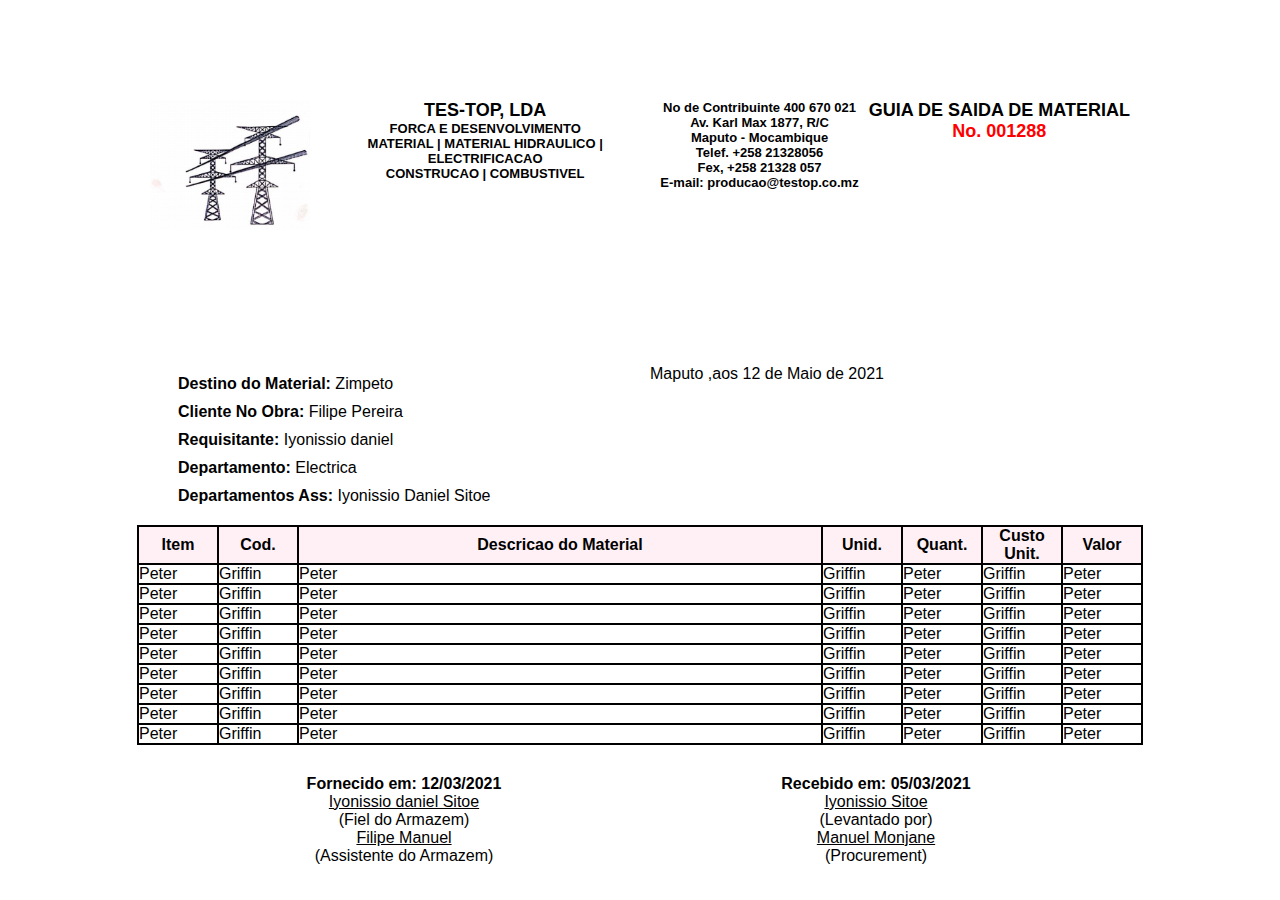
<file: index.html>
<!DOCTYPE html>
<html lang="en">
  <head>
    <meta charset="UTF-8" />
    <meta http-equiv="X-UA-Compatible" content="IE=edge" />
    <meta name="viewport" content="width=device-width, initial-scale=1.0" />
    <title>Guia Saida Material</title>
    <link rel="stylesheet" href="css/style.css" />
  </head>
  <style>
    table {
      border-collapse: collapse;
    }

    table,
    td,
    th {
      border: 2px solid black;
    }

    .grid-container {
      display: grid;
      grid-column-gap: 10px;
      grid-template-columns: auto auto auto auto;
      padding-left: 150px;
      padding-right: 150px;
      padding-top: 100px;
    }

    .grid-item {
      background-color: rgba(255, 255, 255, 0.8);
      font-size: 30px;
      text-align: center;
    }

    .grid-item h1 {
      font-size: 18px;
      font-weight: bold;
    }

    .grid-item p {
      font-size: 13px;
      font-weight: bold;
    }

    .grid-item img {
      width: 160px;
      height: 130px;
    }

    @page { 
        size: auto;  
        margin: 0mm; 
    }

    @media print {
      .grid-container {
        margin: 0;
        box-shadow: 0;
      }
      .grid-container {
        padding-left: 20px;
        padding-right: 20px;
        padding-top: 20px;
      }
      .info-inicial {
        padding-left: 8px;
        padding-right: 8px;
      }
    }
  </style>
  <body>
    <page size="A4">
      <div class="grid-container">
        <div class="grid-item">
          <img src="image/testtop.PNG" alt="foto" />
        </div>
        <div class="grid-item">
          <h1>TES-TOP, LDA</h1>
          <p>FORCA E DESENVOLVIMENTO</p>
          <p>MATERIAL | MATERIAL HIDRAULICO | ELECTRIFICACAO</p>
          <p>CONSTRUCAO | COMBUSTIVEL</p>
        </div>
        <div class="grid-item">
          <p>No de Contribuinte 400 670 021</p>
          <p>Av. Karl Max 1877, R/C</p>
          <p>Maputo - Mocambique</p>
          <p>Telef. +258 21328056</p>
          <p>Fex, +258 21328 057</p>
          <p>E-mail: producao@testop.co.mz</p>
        </div>
        <div class="grid-item">
          <h1>GUIA DE SAIDA DE MATERIAL</h1>
          <p></p>
          <h1 style="color: red">No. 001288</h1>
        </div>
      </div>
    </page>

    <page size="A4">
      <div class="info-inicial">
        <div class="info">
          <p><span>Destino do Material: </span> Zimpeto</p>
          <p><span>Cliente No Obra:</span> Filipe Pereira</p>
          <p><span>Requisitante:</span> Iyonissio daniel</p>
          <p><span>Departamento:</span> Electrica</p>
          <p><span>Departamentos Ass:</span> Iyonissio Daniel Sitoe</p>
        </div>
        <div class="data-info">
          <p>Maputo ,aos 12 de Maio de 2021</p>
        </div>
      </div>
    </page>

    <page size="A4">
      <div class="organizacao">
        <table>
          <tr>
            <th class="gg">Item</th>
            <th class="gg">Cod.</th>
            <th class="ggg">Descricao do Material</th>
            <th class="gg">Unid.</th>
            <th class="gg">Quant.</th>
            <th class="gg">Custo Unit.</th>
            <th class="gg">Valor</th>
          </tr>
          <tr>
            <td>Peter</td>
            <td>Griffin</td>
            <td>Peter</td>
            <td>Griffin</td>
            <td>Peter</td>
            <td>Griffin</td>
            <td>Peter</td>
          </tr>
          <tr>
            <td>Peter</td>
            <td>Griffin</td>
            <td>Peter</td>
            <td>Griffin</td>
            <td>Peter</td>
            <td>Griffin</td>
            <td>Peter</td>
          </tr>
          <tr>
            <td>Peter</td>
            <td>Griffin</td>
            <td>Peter</td>
            <td>Griffin</td>
            <td>Peter</td>
            <td>Griffin</td>
            <td>Peter</td>
          </tr>
          <tr>
            <td>Peter</td>
            <td>Griffin</td>
            <td>Peter</td>
            <td>Griffin</td>
            <td>Peter</td>
            <td>Griffin</td>
            <td>Peter</td>
          </tr>
          <tr>
            <td>Peter</td>
            <td>Griffin</td>
            <td>Peter</td>
            <td>Griffin</td>
            <td>Peter</td>
            <td>Griffin</td>
            <td>Peter</td>
          </tr>
          <tr>
            <td>Peter</td>
            <td>Griffin</td>
            <td>Peter</td>
            <td>Griffin</td>
            <td>Peter</td>
            <td>Griffin</td>
            <td>Peter</td>
          </tr>
          <tr>
            <td>Peter</td>
            <td>Griffin</td>
            <td>Peter</td>
            <td>Griffin</td>
            <td>Peter</td>
            <td>Griffin</td>
            <td>Peter</td>
          </tr>
          <tr>
            <td>Peter</td>
            <td>Griffin</td>
            <td>Peter</td>
            <td>Griffin</td>
            <td>Peter</td>
            <td>Griffin</td>
            <td>Peter</td>
          </tr>

          <tr>
            <td>Peter</td>
            <td>Griffin</td>
            <td>Peter</td>
            <td>Griffin</td>
            <td>Peter</td>
            <td>Griffin</td>
            <td>Peter</td>
          </tr>
        </table>
      </div>
    </page>

    <page size="A4">
      <div class="footer-saida">
        <div class="info-footer">
          <p><span>Fornecido em: 12/03/2021</span></p>
          <p style="text-decoration: underline">Iyonissio daniel Sitoe</p>
          <p>(Fiel do Armazem)</p>
          <p style="text-decoration: underline">Filipe Manuel</p>
          <p>(Assistente do Armazem)</p>
        </div>
        <div class="data-info-footer">
          <p><span>Recebido em: 05/03/2021</span></p>
          <p style="text-decoration: underline">Iyonissio Sitoe</p>
          <p>(Levantado por)</p>
          <p style="text-decoration: underline">Manuel Monjane</p>
          <p>(Procurement)</p>
        </div>
      </div>
    </page>
  </body>
</html>
</file>
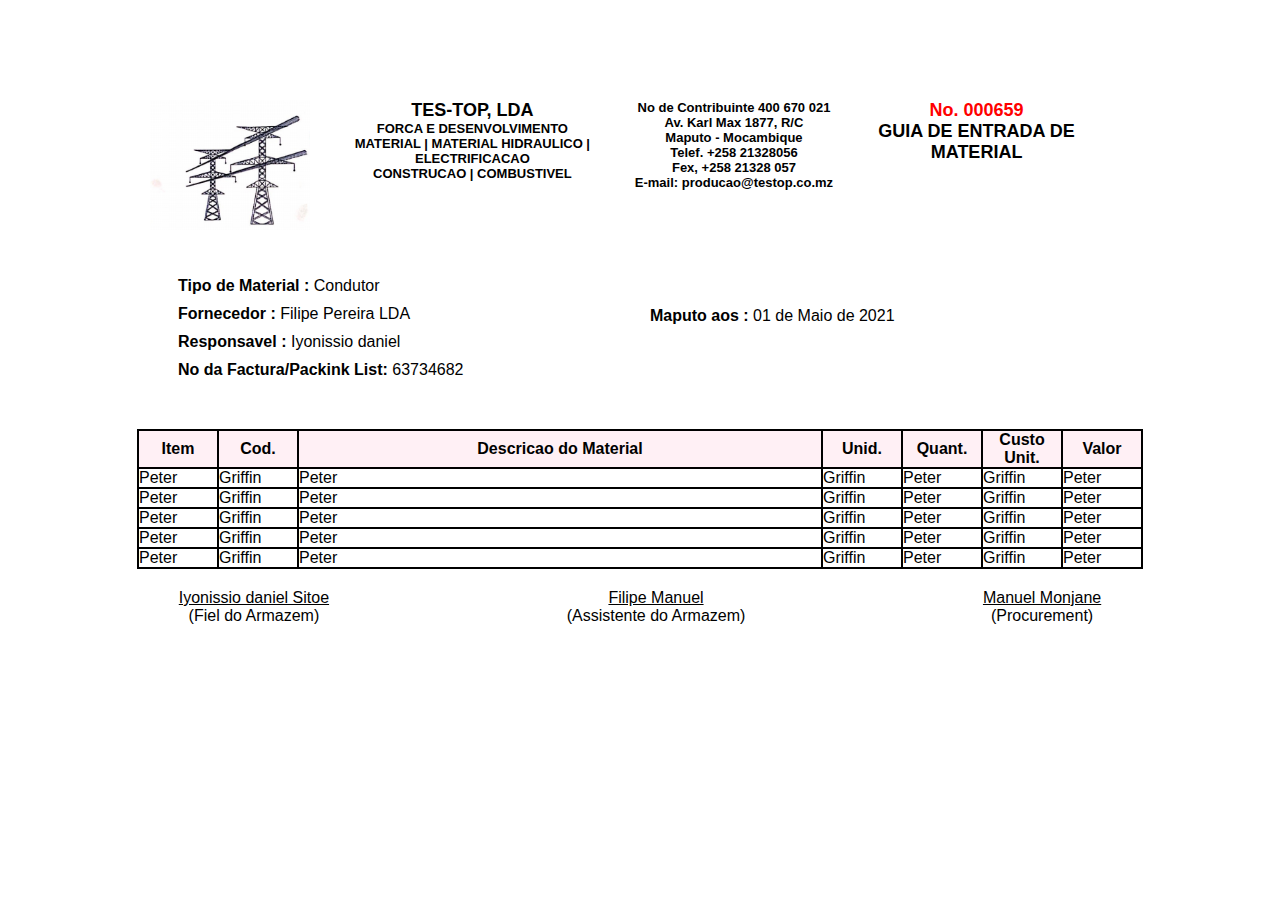
<file: index2.html>
<!DOCTYPE html>
<html lang="en">
  <head>
    <meta charset="UTF-8" />
    <meta http-equiv="X-UA-Compatible" content="IE=edge" />
    <meta name="viewport" content="width=device-width, initial-scale=1.0" />
    <title>Guia de Entrada de Material</title>
    <link rel="stylesheet" href="css/style2.css" />
  </head>
  <style>
    table {
      border-collapse: collapse;
    }

    table,
    td,
    th {
      border: 2px solid black;
    }

    .grid-container {
      display: grid;
      grid-column-gap: 10px;
      grid-template-columns: auto auto auto auto;
      padding-left: 150px;
      padding-right: 170px;
      padding-top: 100px;
    }

    .grid-item {
      background-color: rgba(255, 255, 255, 0.8);
      font-size: 30px;
      text-align: center;
    }

    .grid-item h1 {
      font-size: 18px;
      font-weight: bold;
    }

    .grid-item p {
      font-size: 13px;
      font-weight: bold;
    }

    .grid-item img {
      width: 160px;
      height: 130px;
    }

    @page { 
        size: auto;  
        margin: 0mm; 
    }

    @media print {
      .grid-container {
        margin: 0;
        box-shadow: 0;
      }
      .grid-container {
        padding-left: 20px;
        padding-right: 20px;
        padding-top: 20px;
      }
      .info-inicial {
        padding-left: 8px;
        padding-right: 8px;
      }
    }

    @media print {
      .info-inicial {
        padding-left: 12px;
        padding-right: 12px;
      }
    }
  </style>

  <body>
    <page size="A4">
      <div class="grid-container">
        <div class="grid-item">
          <img src="image/testtop.PNG" alt="foto" />
        </div>
        <div class="grid-item">
          <h1>TES-TOP, LDA</h1>
          <p>FORCA E DESENVOLVIMENTO</p>
          <p>MATERIAL | MATERIAL HIDRAULICO | ELECTRIFICACAO</p>
          <p>CONSTRUCAO | COMBUSTIVEL</p>
        </div>
        <div class="grid-item">
          <p>No de Contribuinte 400 670 021</p>
          <p>Av. Karl Max 1877, R/C</p>
          <p>Maputo - Mocambique</p>
          <p>Telef. +258 21328056</p>
          <p>Fex, +258 21328 057</p>
          <p>E-mail: producao@testop.co.mz</p>
        </div>
        <div class="grid-item">
          <h1 style="color: red">No. 000659</h1>
          <p></p>
          <h1>GUIA DE ENTRADA DE MATERIAL</h1>
        </div>
      </div>

      <div class="info-inicial">
        <div class="info">
          <p><span>Tipo de Material : </span> Condutor</p>
          <p><span>Fornecedor :</span> Filipe Pereira LDA</p>
          <p><span>Responsavel :</span> Iyonissio daniel</p>
          <p><span>No da Factura/Packink List:</span> 63734682</p>
        </div>
        <div class="info">
          <p></p>
          <p></p>
          <p></p>
          <p><span>Maputo aos :</span> 01 de Maio de 2021</p>
        </div>
      </div>

      <div class="organizacao">
        <table>
          <tr>
            <th class="gg">Item</th>
            <th class="gg">Cod.</th>
            <th class="ggg">Descricao do Material</th>
            <th class="gg">Unid.</th>
            <th class="gg">Quant.</th>
            <th class="gg">Custo Unit.</th>
            <th class="gg">Valor</th>
          </tr>
          <tr>
            <td>Peter</td>
            <td>Griffin</td>
            <td>Peter</td>
            <td>Griffin</td>
            <td>Peter</td>
            <td>Griffin</td>
            <td>Peter</td>
          </tr>
          <tr>
            <td>Peter</td>
            <td>Griffin</td>
            <td>Peter</td>
            <td>Griffin</td>
            <td>Peter</td>
            <td>Griffin</td>
            <td>Peter</td>
          </tr>
          <tr>
            <td>Peter</td>
            <td>Griffin</td>
            <td>Peter</td>
            <td>Griffin</td>
            <td>Peter</td>
            <td>Griffin</td>
            <td>Peter</td>
          </tr>
          <tr>
            <td>Peter</td>
            <td>Griffin</td>
            <td>Peter</td>
            <td>Griffin</td>
            <td>Peter</td>
            <td>Griffin</td>
            <td>Peter</td>
          </tr>
          <tr>
            <td>Peter</td>
            <td>Griffin</td>
            <td>Peter</td>
            <td>Griffin</td>
            <td>Peter</td>
            <td>Griffin</td>
            <td>Peter</td>
          </tr>
        </table>
      </div>

      <div class="footer-fim">
        <div class="footer-detalhes">
          <p style="text-decoration: underline">Iyonissio daniel Sitoe</p>
          <p>(Fiel do Armazem)</p>
        </div>
        <div class="footer-detalhes">
          <p style="text-decoration: underline">Filipe Manuel</p>
          <p>(Assistente do Armazem)</p>
        </div>
        <div class="footer-detalhes">
          <p style="text-decoration: underline">Manuel Monjane</p>
          <p>(Procurement)</p>
        </div>
      </div>
    </page>
  </body>
</html>
</file>
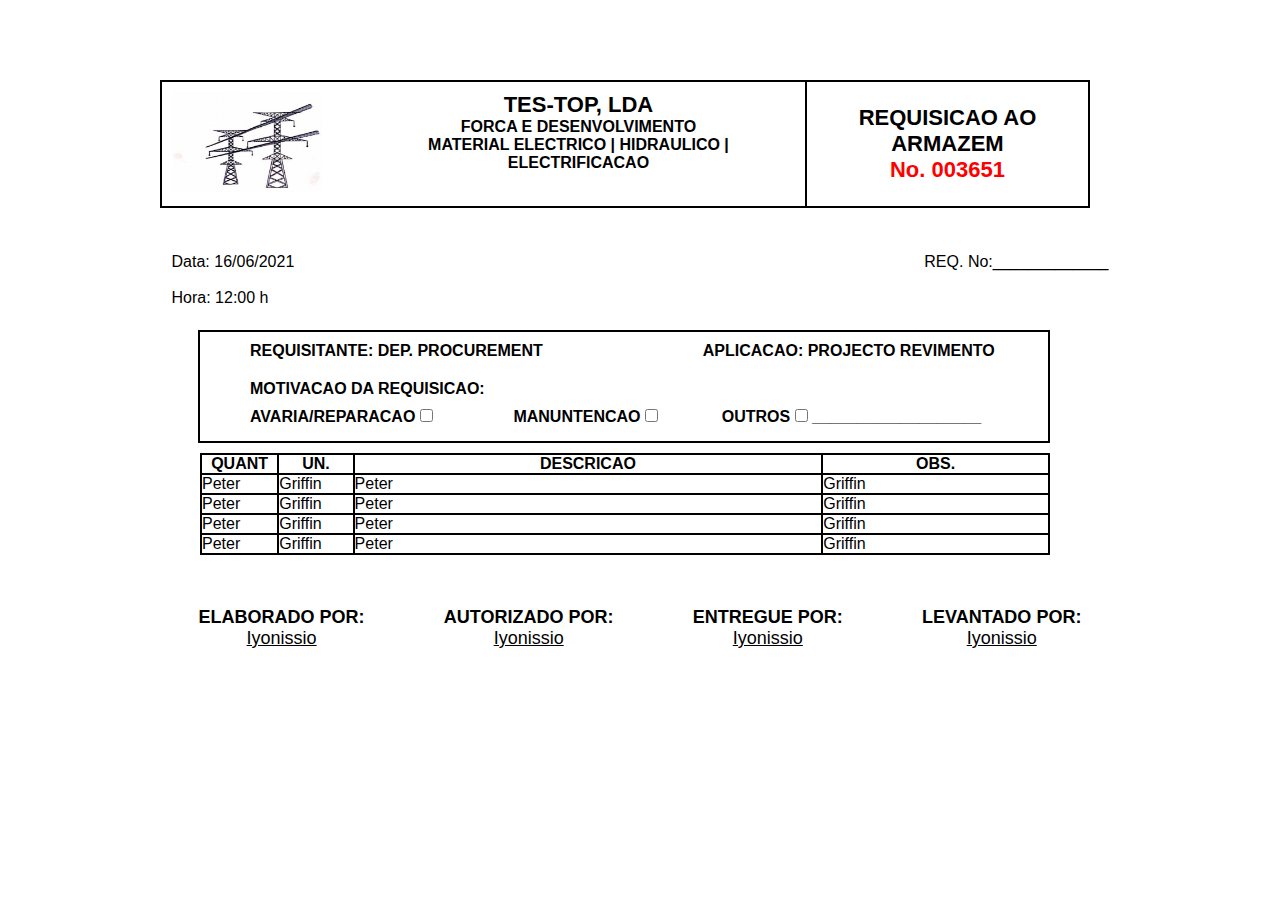
<file: index3.html>
<!DOCTYPE html>
<html lang="en">
  <head>
    <meta charset="UTF-8" />
    <meta http-equiv="X-UA-Compatible" content="IE=edge" />
    <meta name="viewport" content="width=device-width, initial-scale=1.0" />
    <title>Requisicao ao Armazem</title>
    <link rel="stylesheet" href="css/style3.css" />

    <style>
      table {
        border-collapse: collapse;
      }

      table,
      td,
      th {
        border: 2px solid black;
      }

      @page { 
        size: auto;  
        margin: 0mm; 
      }

      @media print {
      .title {
        display: none;
      }
      .grid-container {
        padding-left: 20px;
        padding-top: 30px;
        padding-right: 20px;
      }
      .grid-container-topo {
        padding-left: 16px;
        padding-right: 16px;
      }
      .datas {
        grid-column-gap: 370px;
      } 
      .organizacao{
        padding-left: 20px;
        padding-right: 55px;
      } 
      .grid-container-meio-tabela{
        padding-left: 20px;
        padding-right: 55px;
      }

      .organizacao {
        padding-left: 20px;
        padding-right: 55px;
      }
}
    </style>
  </head>
  <body>
    <page size="A4">
      <div class="grid-container-topo">
          <table>
            <th>
              <div class="requisitante-topo">
                <div class="requisitante-detalhes-topo">
                  <img src="image/testtop.PNG" alt="foto" />
                </div>
                <div class="requisitante-detalhes-topo">
                  <h2>TES-TOP, LDA</h2>
                  <p>FORCA E DESENVOLVIMENTO</p>
                  <P>MATERIAL ELECTRICO | HIDRAULICO | ELECTRIFICACAO</P>
                </div>
              </div>
          </th>
          <th>
            <div class="grid-item-topo">
              <h2>REQUISICAO AO ARMAZEM </h2>
              <h2 style="color: red;">No. 003651</h2>
            </div>
          </th>
          </table>
      </div>

      <div class="datas">
        <div class="datas-detalhes">
          <p>Data: 16/06/2021</p>
          <p>Hora: 12:00 h</p>
        </div>
        <div class="datas-detalhes">
          <p>REQ. No:_____________</p>
        </div>
      </div>
      


      <div class="grid-container-meio-tabela">
          <table>
            <th>
              <div class="requisitante">
                <div class="requisitante-detalhes">
                  <p style="text-align: left;
                  padding-left: 40px;">
                  REQUISITANTE: DEP. PROCUREMENT</p>
                </div>
                <div class="requisitante-detalhes">
                  <p>APLICACAO: PROJECTO REVIMENTO</p>
                </div>
              </div>
              <div class="requisitante">
                <div class="requisitante-detalhes">
                  <p style="text-align: left;
                  padding-left: 40px;" >
                  MOTIVACAO DA REQUISICAO:</p>
                </div>
              </div>
              <div class="requisitante2" style="padding-bottom: 15px;">
                <div class="requisitante-detalhes2">
                  <p style="text-align: left;">AVARIA/REPARACAO
                    <input id="teste1" type="checkbox">
                  </p>
                </div>
                <div class="requisitante-detalhes2">
                  <p>MANUNTENCAO
                    <input id="teste1" type="checkbox">
                  </p>
                </div>
                <div class="requisitante-detalhes2">
                  <p >OUTROS
                    <input id="teste1" type="checkbox">
                    ___________________
                  </p>
                </div>
              </div>
            </th>
          </table>
      </div>



      <div class="organizacao">
        <table >
          <tr>
            <th class="gg">QUANT</th>
            <th class="gg">UN.</th>
            <th class="ggg">DESCRICAO</th>
            <th class="obs">OBS.</th>
          </tr>
          <tr>
            <td>Peter</td>
            <td>Griffin</td>
            <td>Peter</td>
            <td>Griffin</td>
          </tr>
          <tr>
            <td>Peter</td>
            <td>Griffin</td>
            <td>Peter</td>
            <td>Griffin</td>
          </tr>
          <tr>
            <td>Peter</td>
            <td>Griffin</td>
            <td>Peter</td>
            <td>Griffin</td>
          </tr>
          <tr>
            <td>Peter</td>
            <td>Griffin</td>
            <td>Peter</td>
            <td>Griffin</td>
          </tr>
        </table>
      </div>
    

      <div class="grid-container">
        <div class="grid-item">
          <p><span>ELABORADO POR:</span></p>
          <p></p>
          <p style="text-decoration: underline">Iyonissio</p>
        </div>
        <div class="grid-item">
          <p><span>AUTORIZADO POR:</span></p>
          <p></p>
          <p style="text-decoration: underline">Iyonissio</p>
        </div>
        <div class="grid-item">
          <p><span>ENTREGUE POR:</span></p>
          <p></p>
          <p style="text-decoration: underline">Iyonissio</p>
        </div>
        <div class="grid-item">
          <p><span>LEVANTADO POR:</span></p>
          <p></p>
          <p style="text-decoration: underline">Iyonissio</p>
      </div>
    </page>
  </body>
</html>
</file>
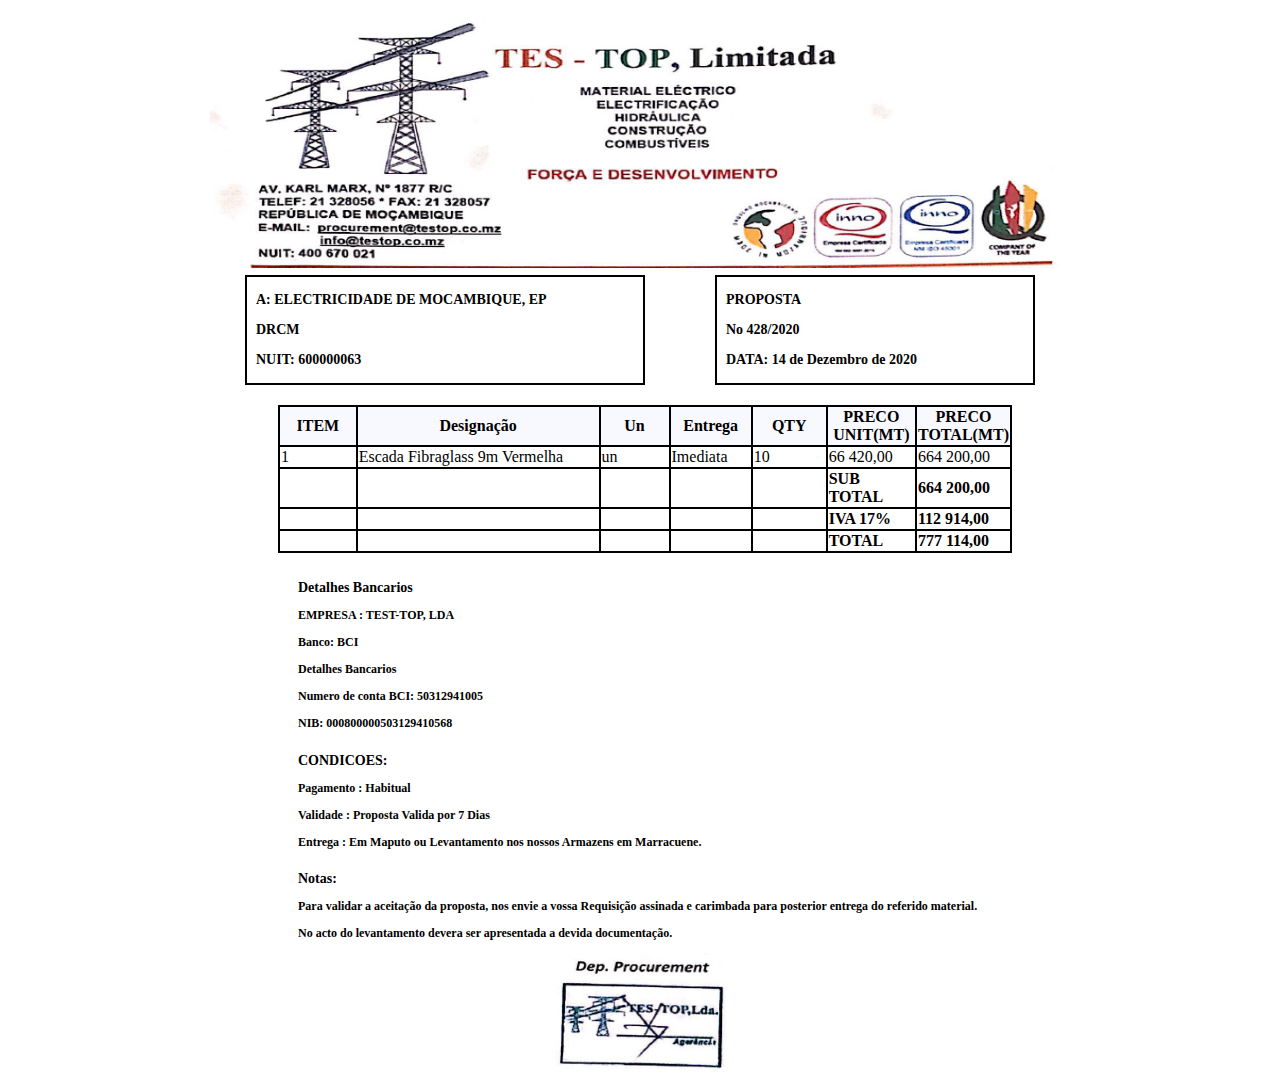
<file: index4.html>
<!DOCTYPE html>
<html lang="en">
  <head>
    <meta charset="UTF-8" />
    <meta http-equiv="X-UA-Compatible" content="IE=edge" />
    <meta name="viewport" content="width=device-width, initial-scale=1.0" />
    <title>Pag 4</title>
    <link rel="stylesheet" href="css/style4.css" />
  </head>
  <style>
    table {
      border-collapse: collapse;
    }

    table,
    td,
    th {
      border: 2px solid black;
    }

    .page {
      background: white;
      display: block;
      margin: 0 auto;
      margin-bottom: 0.5cm;
      box-shadow: 0 0 0.5cm rgba(0, 0, 0, 0.5);
      display: flex;
      align-items: center;
      text-align: center;
    }

    .page[size="A4"] {
      width: 21cm;
      height: 29.7cm;
      display: flex;
      align-items: center;
      text-align: center;
    }

    @page { 
        size: auto;  
        margin: 0mm; 
    }

    .grid-item {
      font-size: 30px;
      text-align: center;
    }

    .cabecalho .grid-item img {
      width: 860px;
      height: 260px;
    }
  </style>
  <body>
    <page size="A4">

      <div class="cabecalho">
        <div class="grid-item">
          <img src="image/Intro.PNG" alt="foto" />
        </div>
      </div>

      <div class="grid-container">
        <div class="grid-item">
          <table style="width: 400px">
            <th style="width: 400px">
              <p>
                A: ELECTRICIDADE DE MOCAMBIQUE, EP
              </p>
              <p></p>
              <p>DRCM</p>
              <p>NUIT: 600000063</p>
            </th>
          </table>
        </div>
        <div class="grid-item">
          <table style="width: 320px">
            <th>
              <p>PROPOSTA</p>
              <p>No 428/2020</p>
              <p>
                DATA: 14 de Dezembro de 2020
              </p>
              <p></p>
            </th>
          </table>
        </div>
      </div>


    <!--
        <div class="topo">
      <div class="logo">
        <img src="image/testtop.PNG" alt="foto" />
        <div class="endereco">
          <p>AV. KARL MARX, No 1877 R/C</p>
          <p>TELEF: 21328056 * FAX: 21 328057</p>
          <p>REPUBLICA DE MOCAMBIQUE</p>
          <p>
            procurement@testop.co.mz <br />
            info@testop.co.mz
          </p>
          <p>400 670 021</p>
        </div>
      </div>
      <div class="info-topo">
        <h1>TES - TOP, Limitada</h1>
        <p>Material Electrico</p>
        <p>Elaboracao</p>
        <p>Hitraulica</p>
        <p>Construcao</p>
        <p>Combustiveis</p>
        <h2 style="color: red; font-size: 16px; padding-left: 30px">
          FORCA E DESENVOLVIMENTO
        </h2>
      </div>
    </div> 
    -->
      <div class="organizacao">
        <table>
          <tr>
            <th class="gg">ITEM</th>
            <th class="ggg">Designação</th>
            <th class="gg">Un</th>
            <th class="gg">Entrega</th>
            <th class="gg">QTY</th>
            <th class="gg">PRECO UNIT(MT)</th>
            <th class="gg">PRECO TOTAL(MT)</th>
          </tr>
          <tr>
            <td>1</td>
            <td>Escada Fibraglass 9m Vermelha</td>
            <td>un</td>
            <td>Imediata</td>
            <td>10</td>
            <td>66 420,00</td>
            <td>664 200,00</td>
          </tr>
          <tr>
            <td></td>
            <td></td>
            <td></td>
            <td></td>
            <td></td>
            <td style="font-weight: bold">SUB TOTAL</td>
            <td style="font-weight: bold">664 200,00</td>
          </tr>
          <tr>
            <td></td>
            <td></td>
            <td></td>
            <td></td>
            <td></td>
            <td style="font-weight: bold">IVA 17%</td>
            <td style="font-weight: bold">112 914,00</td>
          </tr>
          <tr>
            <td></td>
            <td></td>
            <td></td>
            <td></td>
            <td></td>
            <td style="font-weight: bold">TOTAL</td>
            <td style="font-weight: bold">777 114,00</td>
          </tr>
        </table>
      </div>

    <style>
      @media print {
        .info-final {
          padding-left: 54px;
          padding-right: 54px;
        }
      }
    </style>

      <div class="info-final">
        <div class="descricao">
          <div class="titulo">
            <h1>Detalhes Bancarios</h1>
          </div>
          <h3>EMPRESA : TEST-TOP, LDA</h3>
          <h3>Banco: BCI</h3>
          <h3>Detalhes Bancarios</h3>
          <h3>Numero de conta BCI: 50312941005</h3>
          <h3>NIB: 000800000503129410568</h3>
        </div>
        <div class="descricao">
          <div class="titulo">
            <h1>CONDICOES:</h1>
          </div>
          <h3>Pagamento : Habitual</h3>
          <h3>Validade : Proposta Valida por 7 Dias</h3>
          <h3>
            Entrega : Em Maputo ou Levantamento nos nossos Armazens em
            Marracuene.
          </h3>
        </div>
        <div class="descricao">
          <div class="titulo">
            <h1>Notas:</h1>
          </div>
          <h3>
            Para validar a aceitação da proposta, nos envie a vossa Requisição
            assinada e carimbada para posterior entrega do referido material.
          </h3>
          <h3>
            No acto do levantamento devera ser apresentada a devida
            documentação.
          </h3>
        </div>
      </div>
      

      <div class="assinatura">
        <img src="image/assinatura.PNG" alt="foto" />
      </div>
    </page>
  </body>
</html>
</file>
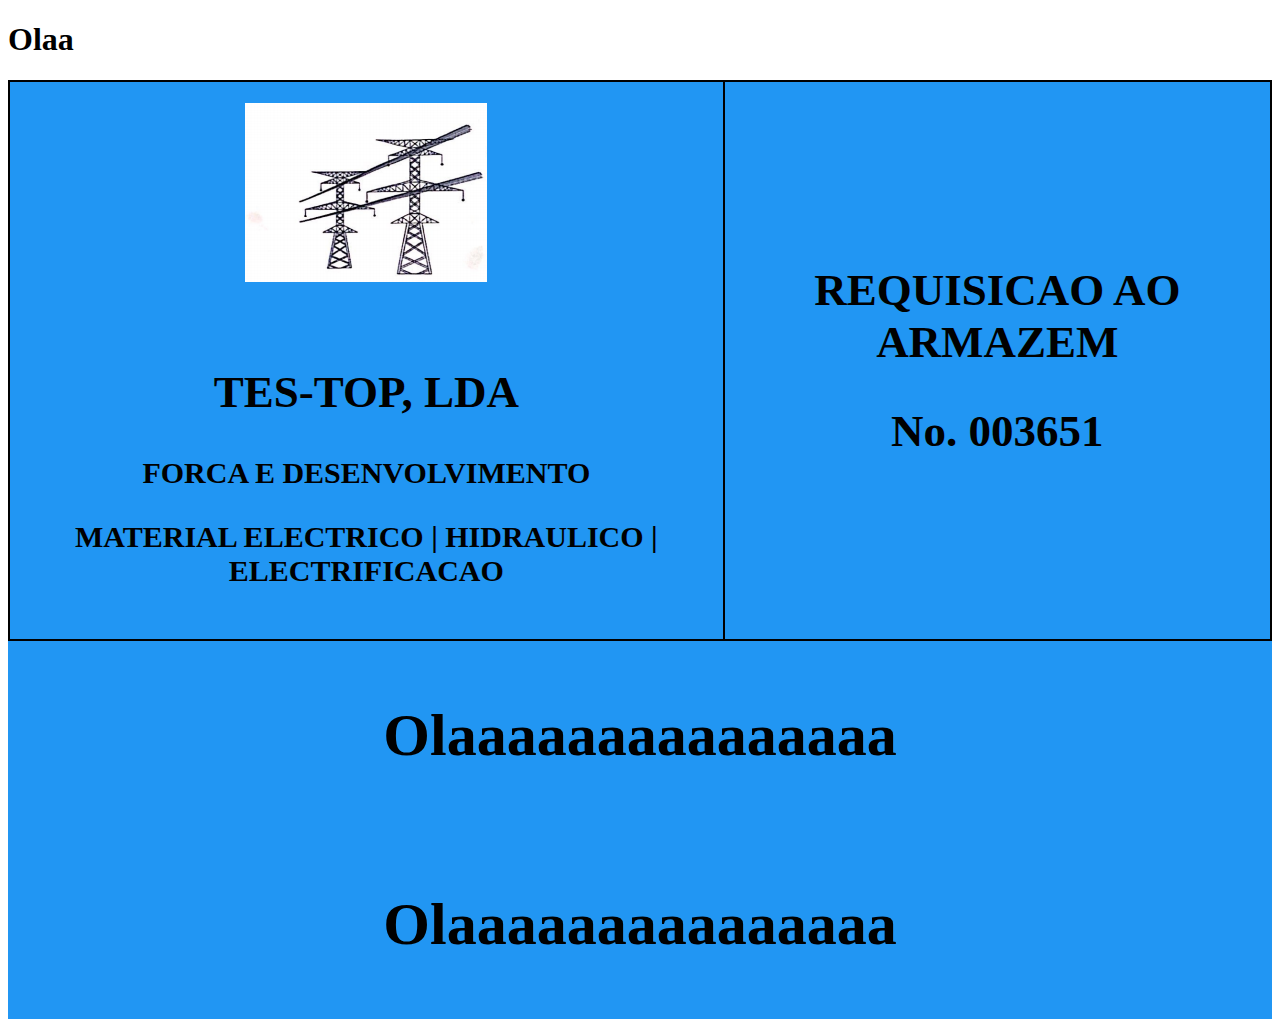
<file: teste.html>
<!DOCTYPE html>
<html lang="en">
<head>
    <meta charset="UTF-8">
    <meta http-equiv="X-UA-Compatible" content="IE=edge">
    <meta name="viewport" content="width=device-width, initial-scale=1.0">
    <title>Teste</title>
    <link rel="stylesheet" href="css/teste.css" />
</head>
<style>
    table {
        border-collapse: collapse;
    }
    
    table, td, th {
        border: 2px solid black;
    }
</style>

<body>
    
    <page size="A4">
        <div>
            <h1>Olaa</h1>
        </div>
        <div class="grid-container">
            <table>
                <tr>
                  <th>
                    <div class="grid-item">
                        <img src="image/testtop.PNG" alt="foto" />
                    </div>
                    <div class="grid-item">
                        <h2>TES-TOP, LDA</h2>
                        <p>FORCA E DESENVOLVIMENTO</p>
                        <P>MATERIAL ELECTRICO | HIDRAULICO | ELECTRIFICACAO</P>
                    </div>
                  </th>
                  <th >
                      <div class="grid-item">
                        <h2>REQUISICAO AO ARMAZEM </h2>
                        <h2>No. 003651</h2>
                      </div>
                  </th>
                </tr>  
            </table>
        </div>
    </page>
   <page size="A4">
    <div class="grid-container">
        <div class="grid-item">
            <h1>Olaaaaaaaaaaaaaaa</h1>
        </div>
        <div class="grid-item">
            <h1>Olaaaaaaaaaaaaaaa</h1>
        </div>
    </div>
   </page>
    
   
</body>
</html>
</file>
<file: css/style.css>
* {
    margin: 0;
    padding: 0;
    box-sizing: border-box;
    font-family: "Segoe UI", Arial, sans-serif;
    list-style: none;
}

body {
    background: white; 
}


.page {
    background: white;
    display: block;
    margin: 0 auto;
    margin-bottom: 0.5cm;
    box-shadow: 0 0 0.5cm rgba(0,0,0,0.5);
    display: flex;
    align-items: center;
    text-align: center;
}

.page[size="A4"] {  
    width: 21cm;
    height: 29.7cm; 
    display: flex;
    align-items: center;
    text-align: center;
}
  
@media print {
  body, .page {
    margin: 0;
    box-shadow: 0;
   }
}
/*A4 ACIMA*/

.info-inicial {
    display: grid;
    grid-template-columns: 1fr 1fr;
    padding-left: 178px;
    padding-right: 178px;
    gap: 20px;
    margin-top: 128px;
}

.footer-saida {
    display: grid;
    grid-template-columns: 1fr 1fr;
    padding-left: 178px;
    padding-right: 178px;
    padding-top: 30px;
    justify-content: center;
    text-align: center;
    gap: 20px;
}

.info {
    display: flex;
    flex-direction: column;
}

.info p{
  padding-top: 10px;  
}
    
.organizacao {
    display: flex;
    padding-top: 20px;
    align-items: center;
    justify-content: center;
}

span {
    font-weight: bold;
}
.gg {
    width: 80px;
    background-color: lavenderblush;
}
.ggg {
    width: 524px;
    background-color: lavenderblush;
}


/*Pagina A4 Propriedades

*/
</file>
<file: css/style2.css>
* {
    margin: 0;
    padding: 0;
    box-sizing: border-box;
    font-family: "Segoe UI", Arial, sans-serif;
    list-style: none;
}

body {
    background: white; 
}

.page {
    background: white;
    display: block;
    margin: 0 auto;
    margin-bottom: 0.5cm;
    box-shadow: 0 0 0.5cm rgba(0,0,0,0.5);
    display: flex;
    align-items: center;
    text-align: center;
}

.page[size="A4"] {  
    width: 21cm;
    height: 29.7cm; 
    display: flex;
    align-items: center;
    text-align: center;
}
  
@media print {
  body, .page {
    margin: 0;
    box-shadow: 0;
   }
}

.info-inicial {
    display: grid;
    grid-template-columns: 1fr 1fr;
    padding-left: 178px;
    padding-right: 178px;
    padding-top: 30px;
    gap: 20px;
}

.footer-fim p{
    font-size: 16px;
}

.info {
    display: flex;
    flex-direction: column;
}

.info p{
  padding-top: 10px; 
}

.organizacao {
    display: flex;
    padding-top: 50px;
    align-items: center;
    justify-content: center;
}

span {
    font-weight: bold;
}
.gg {
    width: 80px;
    background-color: lavenderblush;
}
.ggg {
    width: 524px;
    background-color: lavenderblush;
}

.footer-fim {
    display: grid;
    grid-column-gap: 0px;
    padding-top: 20px;
    padding-left: 60px;
    padding-right: 60px;
    padding-bottom: 20px;
    grid-template-columns: auto auto auto;
  }
  
.footer-detalhes {
    background-color: rgba(255, 255, 255, 0.8);
    font-size: 30px;
    text-align: center;
}
</file>
<file: css/style3.css>
* {
  margin: 0;
  padding: 0;
  box-sizing: border-box;
  font-family: "Segoe UI", Arial, sans-serif;
  list-style: none;
}

body {
  background: white;
}

.grid-container-topo img {
  width: 150px;
  height: 100px;
}

.grid-container-topo h2 {
  font-size: 22px;
  font-weight: bold;
}

.grid-container-topo .grid-item-topo p {
  font-size: 18px;
  font-weight: bold;
}

.grid-container-topo {
  display: grid;
  padding-left: 160px;
  padding-top: 80px;
  padding-right: 160px;
  grid-column-gap: 10px;
  justify-content: center;
  grid-template-columns: auto auto auto auto;
}

.grid-item-topo {
  background-color: rgba(255, 255, 255, 0.8);
  padding: 2px;
  font-size: 18px;
  text-align: center;
}

/*Datas css*/

.datas {
  display: grid;
  grid-column-gap: 630px;
  grid-template-columns: auto auto;
  padding: 10px;
  padding-top: 30px;
  justify-content: center;
}

.datas .datas-detalhes p {
  padding-top: 12px;
  font-size: 16px;
  line-height: 1.5;
}

/* fim datas*/

/*Requisitante css*/

.grid-container-meio-tabela{
    display: grid;
    padding-left: 198px;
    padding-top: 10px;
    padding-right: 230px;
    grid-column-gap: 2px;
}


.requisitante {
  display: grid;
  grid-column-gap: 30px;
  grid-template-columns: auto auto;
  padding: 10px;
  padding-left: 10px;
  padding-right: 10px;
}

.requisitante-topo {
  display: grid;
  grid-column-gap: 50px;
  grid-template-columns: auto auto;
  padding: 10px;
  padding-left: 10px;
  padding-right: 20px;
}

.requisitante2 {
  display: grid;
  grid-column-gap: 30px;
  grid-template-columns: auto auto auto;
  padding-left: 50px;
  padding-right: 50px;
}
/*Check box*/


.page {
  background: white;
  display: block;
  margin: 0 auto;
  margin-bottom: 0.5cm;
  box-shadow: 0 0 0.5cm rgba(0, 0, 0, 0.5);
  display: flex;
  align-items: center;
  text-align: center;
}

.page[size="A4"] {
  width: 21cm;
  height: 29.7cm;
  display: flex;
  align-items: center;
  text-align: center;
}



.organizacao {
  display: flex;
  padding-top: 10px;
  padding-left: 200px;
  padding-right: 230px;
}

span {
  font-weight: bold;
}
.gg {
  width: 80px;
}

.obs{
  width: 254px;  
}

.ggg {
  width: 524px;
}

.grid-container {
  display: grid;
  padding-left: 160px;
  padding-top: 50px;
  padding-bottom: 80px;
  padding-right: 160px;
  grid-column-gap: 2px;
  grid-template-columns: auto auto auto auto;
}

.grid-item {
  background-color: rgba(255, 255, 255, 0.8);
  padding: 2px;
  font-size: 18px;
  text-align: center;
}

@media print {
  body,
  .page {
    margin: 0;
    box-shadow: 0;
  }
}
</file>
<file: css/style4.css>
.page {
  background: white;
  display: block;
  margin: 0 auto;
  margin-bottom: 0.5cm;
  box-shadow: 0 0 0.5cm rgba(0, 0, 0, 0.5);
  display: flex;
  align-items: center;
  text-align: center;
}

.page[size="A4"] {
  width: 21cm;
  height: 29.7cm;
  display: flex;
  align-items: center;
  text-align: center;
}



/*Tabela*/

.organizacao {
  display: flex;
  padding-top: 20px;
  padding-left: 270px;
  padding-right: 260px;
}

/*Parte final */
.info-final {
  display: flex;
  flex-direction: column;
  padding-top: 18px;
  padding-left: 290px;
  padding-right: 12px;
}

.info-final .descricao .titulo h1 {
  font-size: 14px;
}
.info-final .descricao h3 {
  font-size: 12px;
}

span {
  font-weight: bold;
}
.gg {
  width: 90px;
  background-color:ghostwhite;
}
.ggg {
  width: 324px;
  background-color:ghostwhite;
}

.grid-container {
    display: grid;
    grid-column-gap: 70px;
    grid-template-columns: auto auto;
    justify-content: center;
    align-items: center;
}
  
.grid-container .grid-item p{
    font-size: 14px;
    font-weight: bold;
    text-align: left;
    padding-left: 8px;
}


/*Assinatura*/

.assinatura {
  display: flex;
  justify-content: center;
  align-items: center;
}
.assinatura img{
  width: 195px;
  height: 124px;
}

/*Assinatura Fim*/

@media print {
  body,
  .page {
    margin: 0;
    box-shadow: 0;
  }
  .organizacao {
    padding-left: 30px;
    padding-right: 30px;
  }
}
</file>
<file: css/teste.css>
body {
    background: white;
}

.page {
    background: white;
    display: block;
    margin: 0 auto;
    margin-bottom: 0.5cm;
    box-shadow: 0 0 0.5cm rgba(0,0,0,0.5);
    display: flex;
    align-items: center;
    text-align: center;
}

.page[size="A4"] {  
    width: 21cm;
    height: 29.7cm; 
    display: flex;
    align-items: center;
    text-align: center;
}
  
@media print {
  body, .page {
    margin: 0;
    box-shadow: 0;
   }
}

.intro-topo {
    display: grid;
    grid-column-gap: 50px;
    grid-template-columns: auto auto auto;
    background-color: red;    
}

.logo-topo {
    padding: 20px;
    font-size: 18px;
    text-align: center;
}

.info-topo {
    padding: 20px;
    font-size: 18px;
    text-align: center;
}

.organizacao {
    display: flex;
    padding-top: 50px;
    align-items: center;
    justify-content: center;
}

span {
    font-weight: bold;
}

.grid-container {
    display: grid;
    grid-column-gap: 50px;
    grid-template-columns: auto;
    background-color: #2196F3; 
  }
  
.grid-item {
    padding: 20px;
    font-size: 30px;
    text-align: center;
}
</file>
